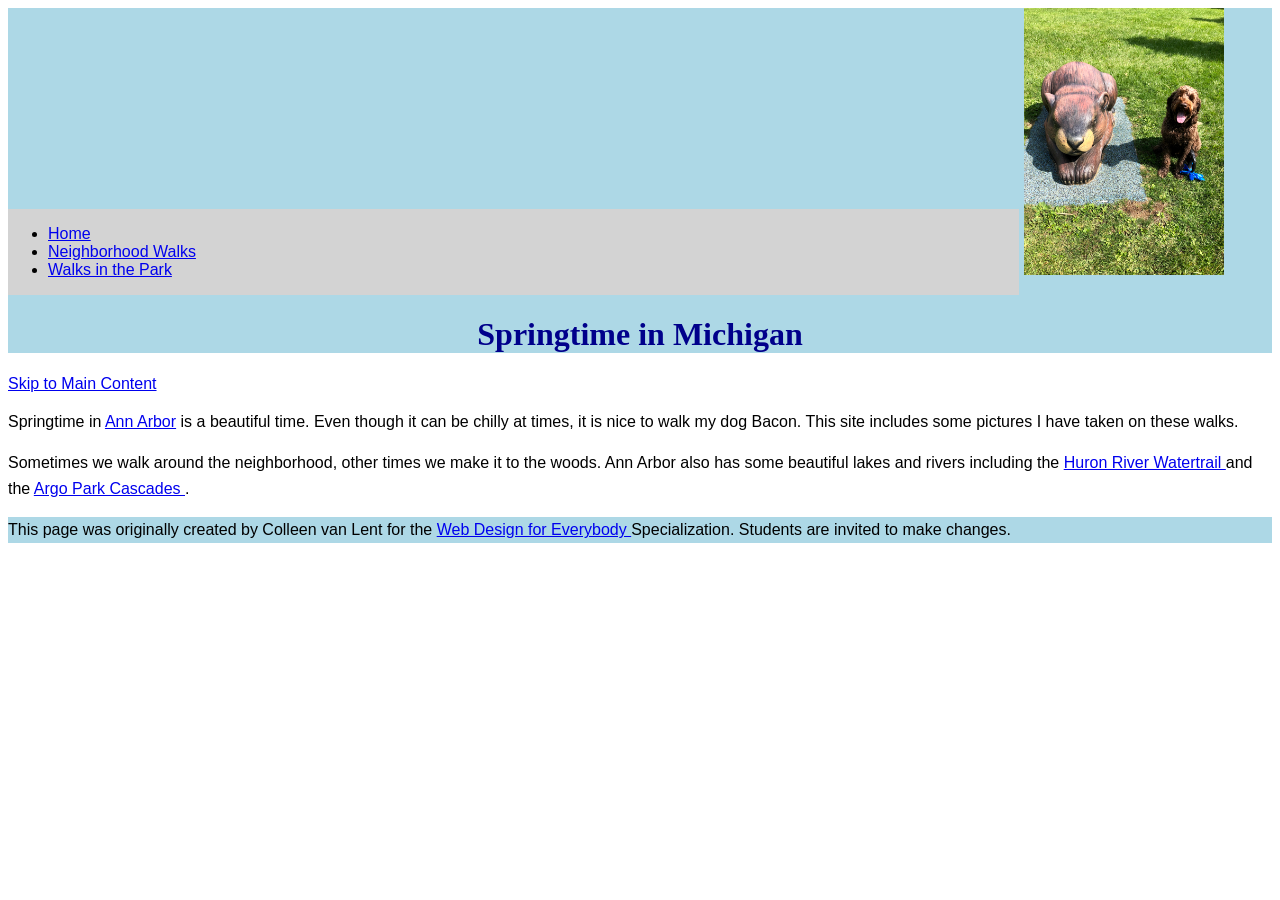
<file: index.html>
<!DOCTYPE html>
<html lang="en">

<head>
  <meta charset="utf-8">
  <meta name="viewport" content="width=device-width">
  <title>Springtime In Michigan</title>
  <link rel="stylesheet" href="css/style.css">
</head>

<body>

  <header>
    <nav>
      <ul>
        <li><a href="index.html">Home</a></li>
        <li><a href="neighborhood.html">Neighborhood Walks</a></li>
        <li><a href="parks.html">Walks in the Park</a></li>
      </ul>
    </nav>

    <img src="images/BaconGallupPark.jpg" width="200"
      alt="Brown Labradoodle sitting next to a statue.">

    <h1>Springtime in Michigan</h1>
  </header>

  <a href="#main-content">Skip to Main Content</a>

  <main id="main-content">

    <p>
      Springtime in
      <a href="https://www.michigan.org/city/ann-arbor">Ann Arbor</a>
      is a beautiful time. Even though it can be chilly at times,
      it is nice to walk my dog Bacon. This site includes some
      pictures I have taken on these walks.
    </p>

    <p>
      Sometimes we walk around the neighborhood, other times we make it
      to the woods. Ann Arbor also has some beautiful lakes and rivers
      including the
      <a href="https://www.annarbor.org/things-to-do/recreation-outdoors/huron-river/">
        Huron River Watertrail
      </a>
      and the
      <a href="https://www.a2gov.org/departments/Parks-Recreation/parks-places/argo/pages/default.aspx">
        Argo Park Cascades
      </a>.
    </p>

  </main>

  <footer>
    <p>
      This page was originally created by Colleen van Lent for the
      <a href="https://www.coursera.org/specializations/web-design">
        Web Design for Everybody
      </a>
      Specialization. Students are invited to make changes.
    </p>
  </footer>

</body>

</html>
</file>
<file: css/style.css>
body {
    font-family: Arial, sans-serif;
    font-size: 16px;
}

header {
    background-color: lightblue;
}

nav {
    background-color: lightgray;
    display: inline-block;
    width: 80%;
}

nav img {
    width: 10%;
}

main {
    background-color: white;
    font-size: 16px;
}

footer {
    background-color: lightblue;
}

/*
li {
    display: inline-block;
    width: 150px;
}
*/

h1 {
    text-align: center;
    font-family: Georgia, serif;
    color: darkblue;
}

p {
    line-height: 1.6;
}

.grid {
    display: grid;
    grid-template-columns: 40% 40%;
    justify-content: space-around;
    align-items: center;
    row-gap: 20px;
}

.grid img {
    width: 100%;
}

.flex {
    display: flex;
    flex-wrap: wrap;
    justify-content: space-around;
}
</file>
